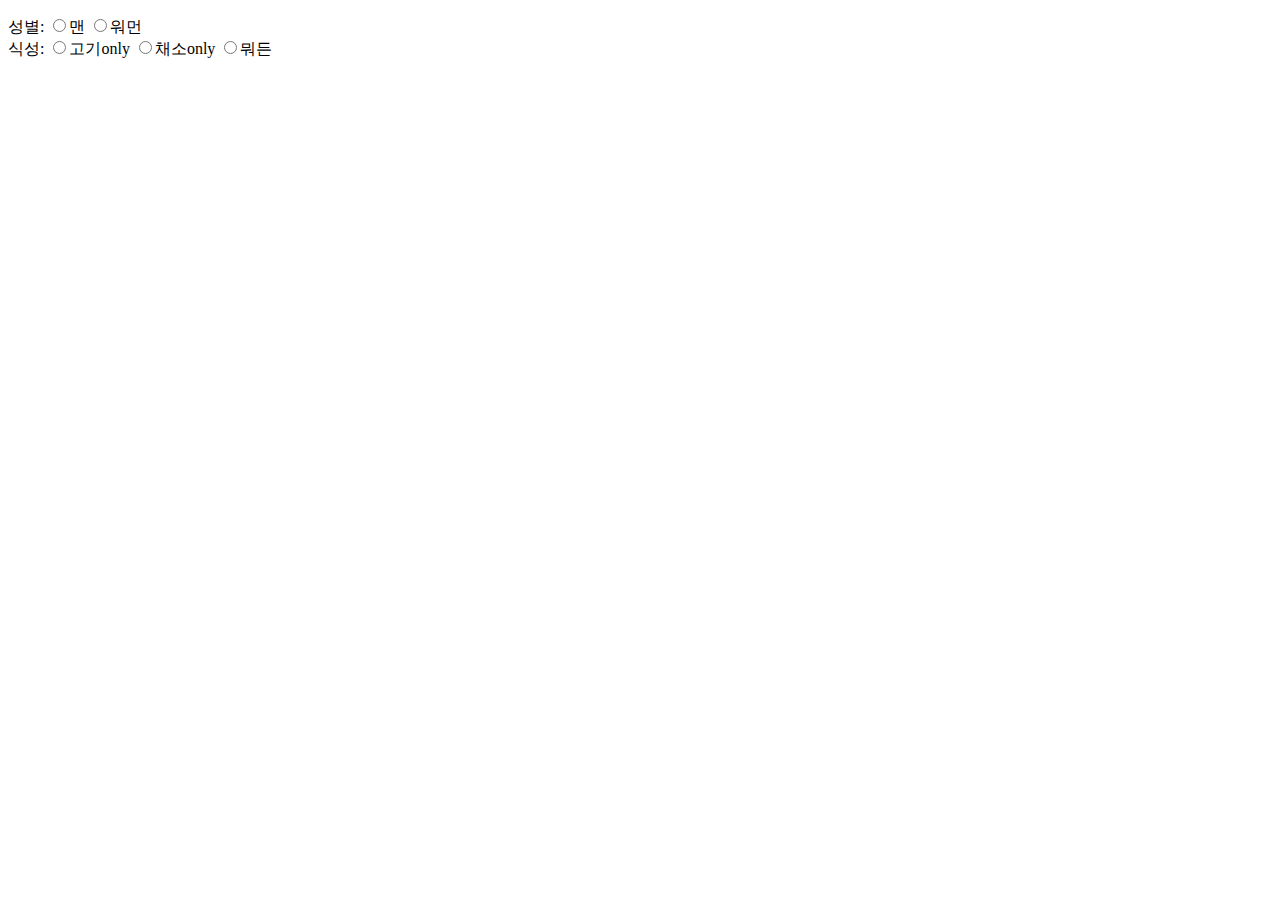
<file: index.html>
<!DOCTYPE html>
<html lang="ko">
  <head>
    <meta charset="UTF-8" />
    <title>테스트</title>
  </head>
  <body>
    <p>
      성별: <input type="radio" name="gender" value="man" />맨
      <input type="radio" name="gender" />워먼
      <br />
      식성:
      <input type="radio" name="food" value="woman" value="meat" />고기only
      <input type="radio" name="food" value="vege" />채소only
      <input type="radio" name="food" value="every" />뭐든
    </p>
  </body>
</html>
</file>
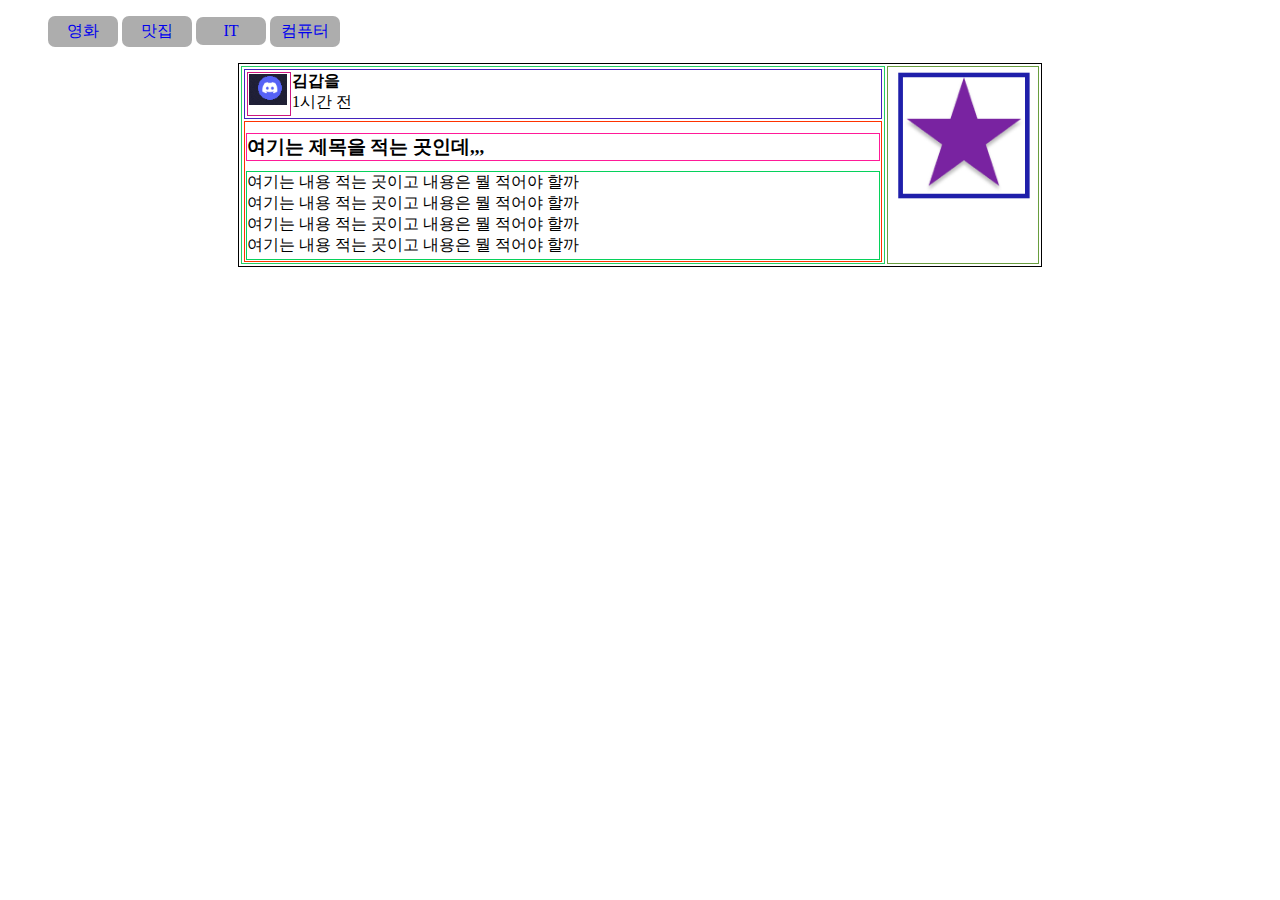
<file: 연습/blog_post/index.html>
<!DOCTYPE html>
<html>
  <head>
    <meta charset="UTF-8" />
    <title>My Blog</title>
    <link rel="stylesheet" href="style.css" />
  </head>
  <body>
    <nav>
      <ul class="navbar">
        <li><a href="#">영화</a></li>
        <li><a href="#">맛집</a></li>
        <li><a href="#">IT</a></li>
        <li><a href="#">컴퓨터</a></li>
      </ul>
    </nav>

    <div class="container">
      <div class="blog-content">
        <div class="header">
          <div class="header-image"><img src="2.png" /></div>
          <div class="blog-name">
            <h4 class="name">김갑을</h4>
            <p class="time">1시간 전</p>
          </div>
        </div>

        <div style="clear: both"></div>

        <div class="content">
          <h3 class="content_title">여기는 제목을 적는 곳인데,,,</h3>
          <p class="content_paragraph">
            여기는 내용 적는 곳이고 내용은 뭘 적어야 할까<br />
            여기는 내용 적는 곳이고 내용은 뭘 적어야 할까<br />
            여기는 내용 적는 곳이고 내용은 뭘 적어야 할까<br />
            여기는 내용 적는 곳이고 내용은 뭘 적어야 할까<br />
            여기는 내용 적는 곳이고 내용은 뭘 적어야 할까<br />
          </p>
        </div>
      </div>
      <div class="blog-image"><img src="1.png" width="100%" /></div>
    </div>
  </body>
</html>
</file>
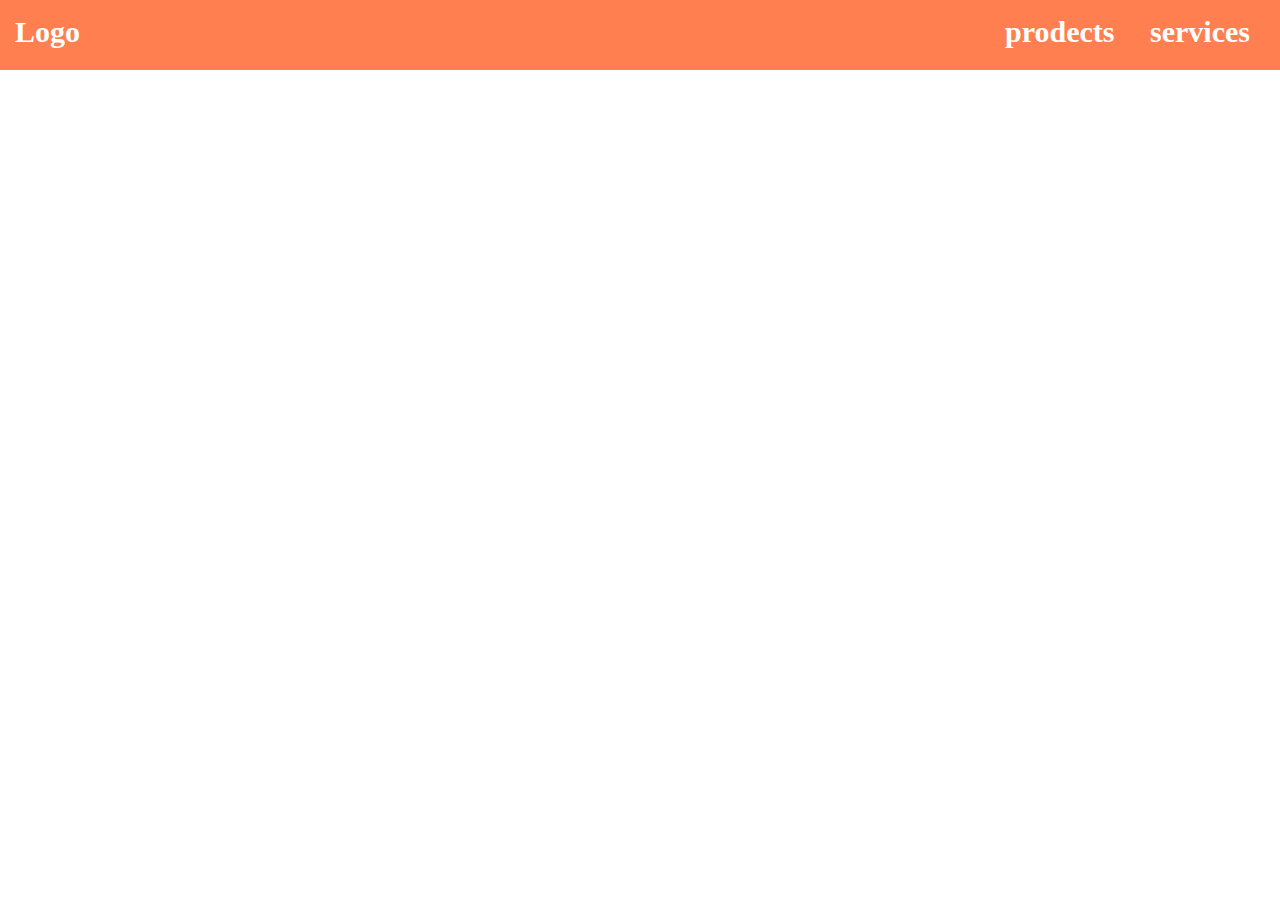
<file: 연습/flexbox/index.html>
<!DOCTYPE html>
<html lang="ko">
  <head>
    <title>FlexboX</title>
    <meta charset="utf-8" />
    <link rel="stylesheet" href="style.css" />
  </head>
  <body>
    <nav class="flex-container">
      <div class="flex-item"><a href="#">Logo</a></div>
      <div class="flex-item" style="flex-grow: 4"></div>
      <div class="flex-item">
        <a href="#">prodects</a>
      </div>
      <div class="flex-item">
        <a href="#">services</a>
      </div>
    </nav>
  </body>
</html>
</file>
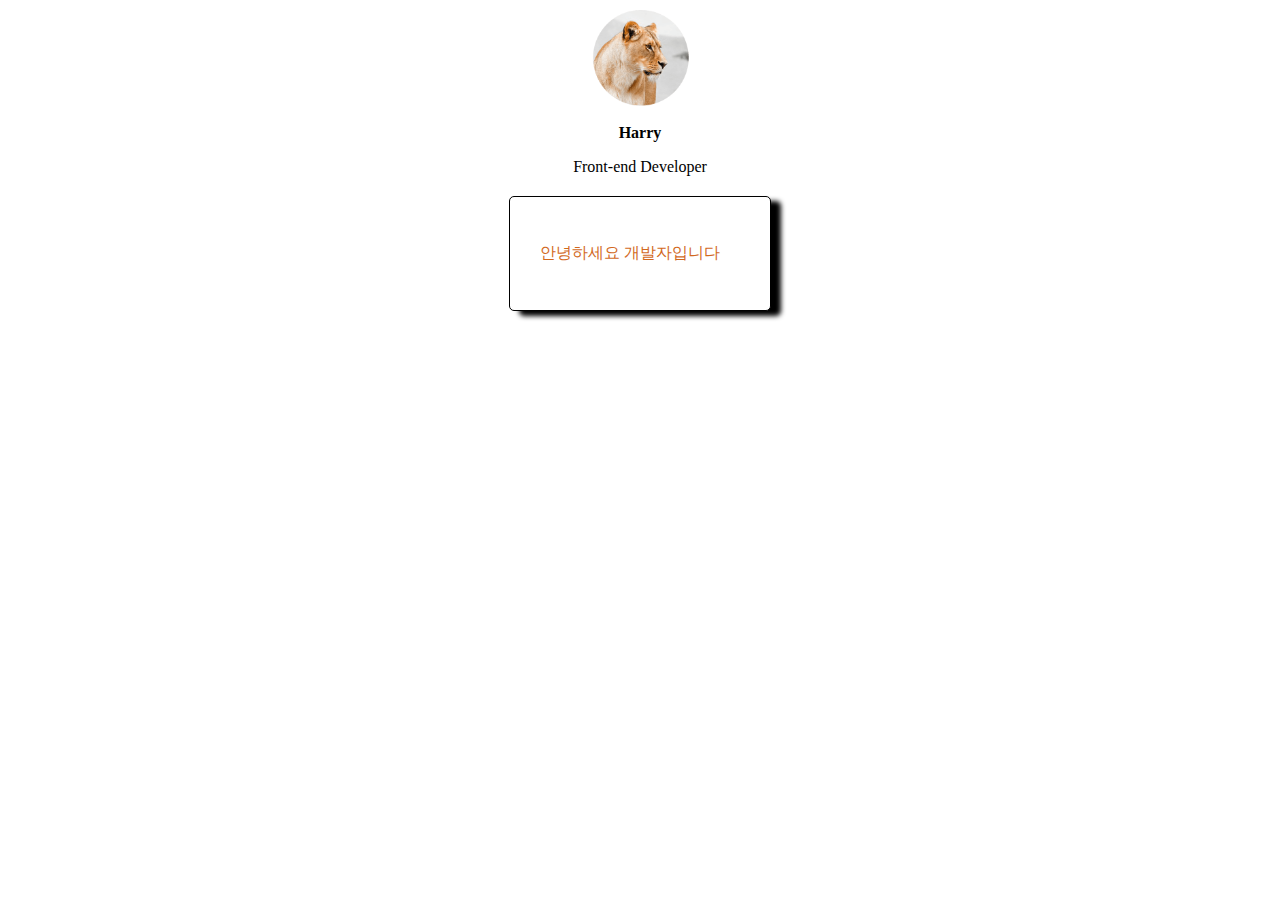
<file: 연습/profile/index.html>
<!DOCTYPE html>
<html>
  <head>
    <meta charset="utf-8" />
    <title>Simple</title>
    <link href="main.css" rel="stylesheet" />
  </head>
  <body>
    <img src="lion.png" class="profile" alt="lion image" />
    <h3 class="name">Harry</h3>
    <p style="text-align:center;">Front-end Developer</p>
    <div class="box">
      <p>안녕하세요 개발자입니다</p>
    </div>
  </body>
</html>
</file>
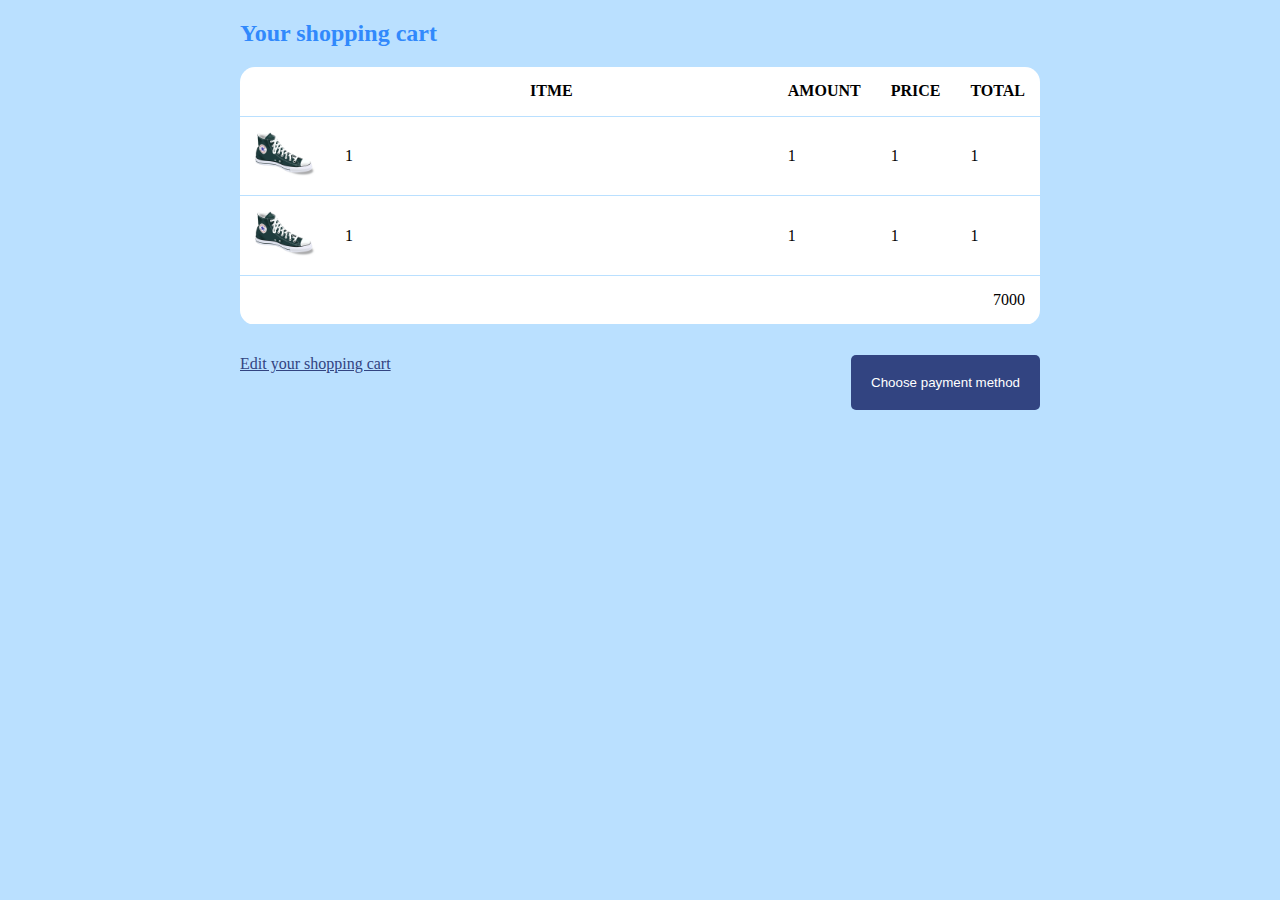
<file: 연습/table/index.html>
<!DOCTYPE html>
<html>
  <head>
    <meta charset="utf-8" />
    <title>Simple</title>
    <link href="style.css" rel="stylesheet" />
  </head>
  <body>
    <div class="cart">
      <h2 style="color: rgb(49, 137, 252)">Your shopping cart</h2>
      <div>
        <table class="cart-table">
          <thead>
            <tr>
              <th></th>
              <th>ITME</td>
              <th>AMOUNT</td>              
              <th>PRICE</td>
              <th>TOTAL</td>
            </tr>
          </thead>
          <tbody>
            <tr>
              <td><img class="table-image"src="image/item1.png"></td>
              <td>1</td>
              <td>1</td>
              <td>1</td>
              <td>1</td>
            </tr>
            <tr>
              <td><img class="table-image"src="image/item1.png"></td>
              <td>1</td>
              <td>1</td>
              <td>1</td>
              <td>1</td>
            </tr>
            <tr>
              <td colspan="5" style="text-align: right;">7000</td>
            </tr>
          </tbody>
        </table>
      </div>
      <div style="margin-top: 30px; position : relative;">
        <a class="Edit_your_shopping_cart" href="">Edit your shopping cart</a>
        <button style="position : absolute; right : 0;"class="Choose_payment_method">Choose payment method</button>
      </div>
    </div>
  </body>
</html>
</file>
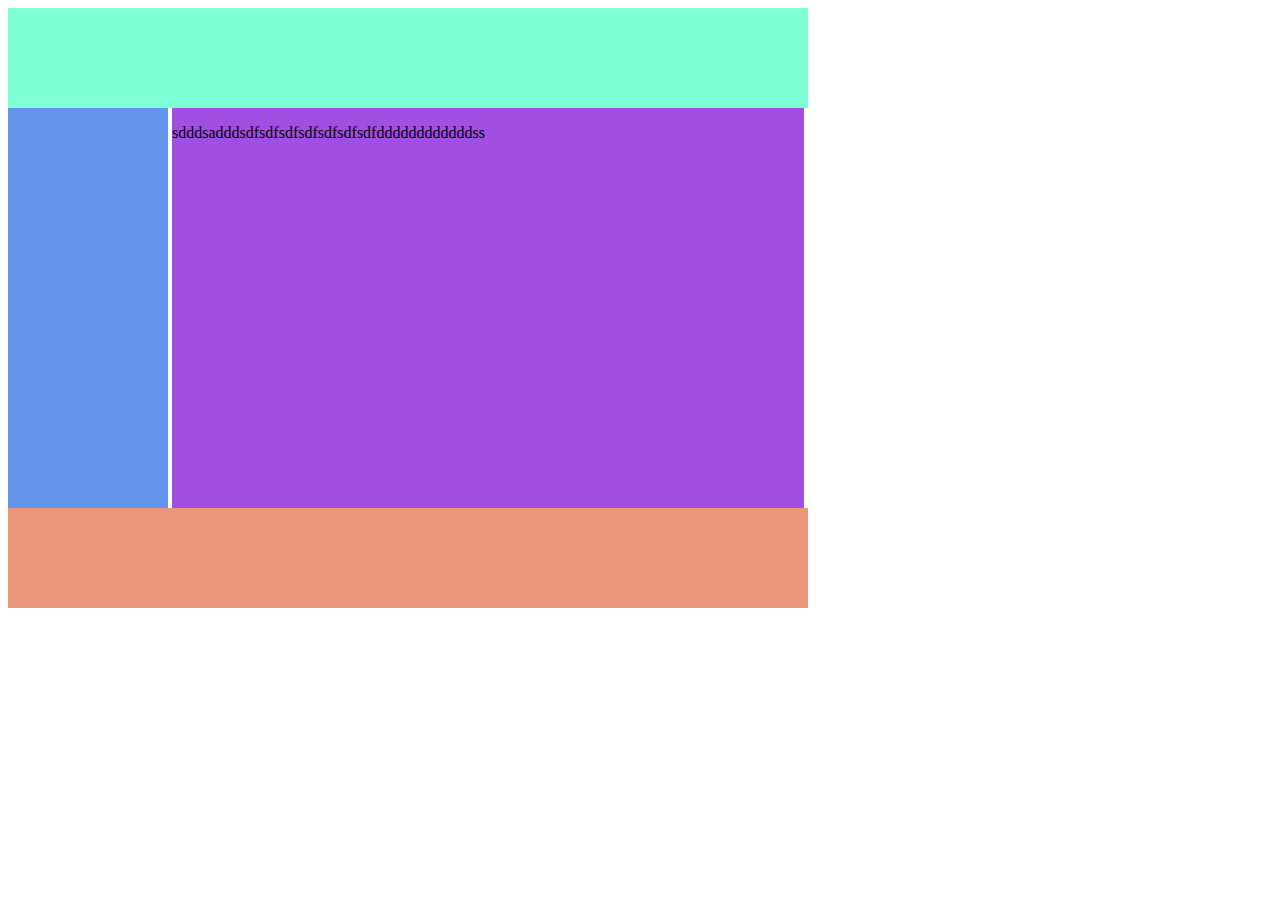
<file: 연습/layout/layouth1.html>
<!DOCTYPE html>
<html>
  <head>
    <meta charset="utf-8" />
    <title>Document</title>
    <link rel="stylesheet" href="main2.css" />
  </head>
  <body>
    <div class="container">
      <div class="header"></div>
      <div class="left-menu"></div>
      <div class="content">
        <p>sdddsadddsdfsdfsdfsdfsdfsdfsdfddddddddddddss</p>
      </div>
      <div class="footer"></div>
    </div>
  </body>
</html>
</file>
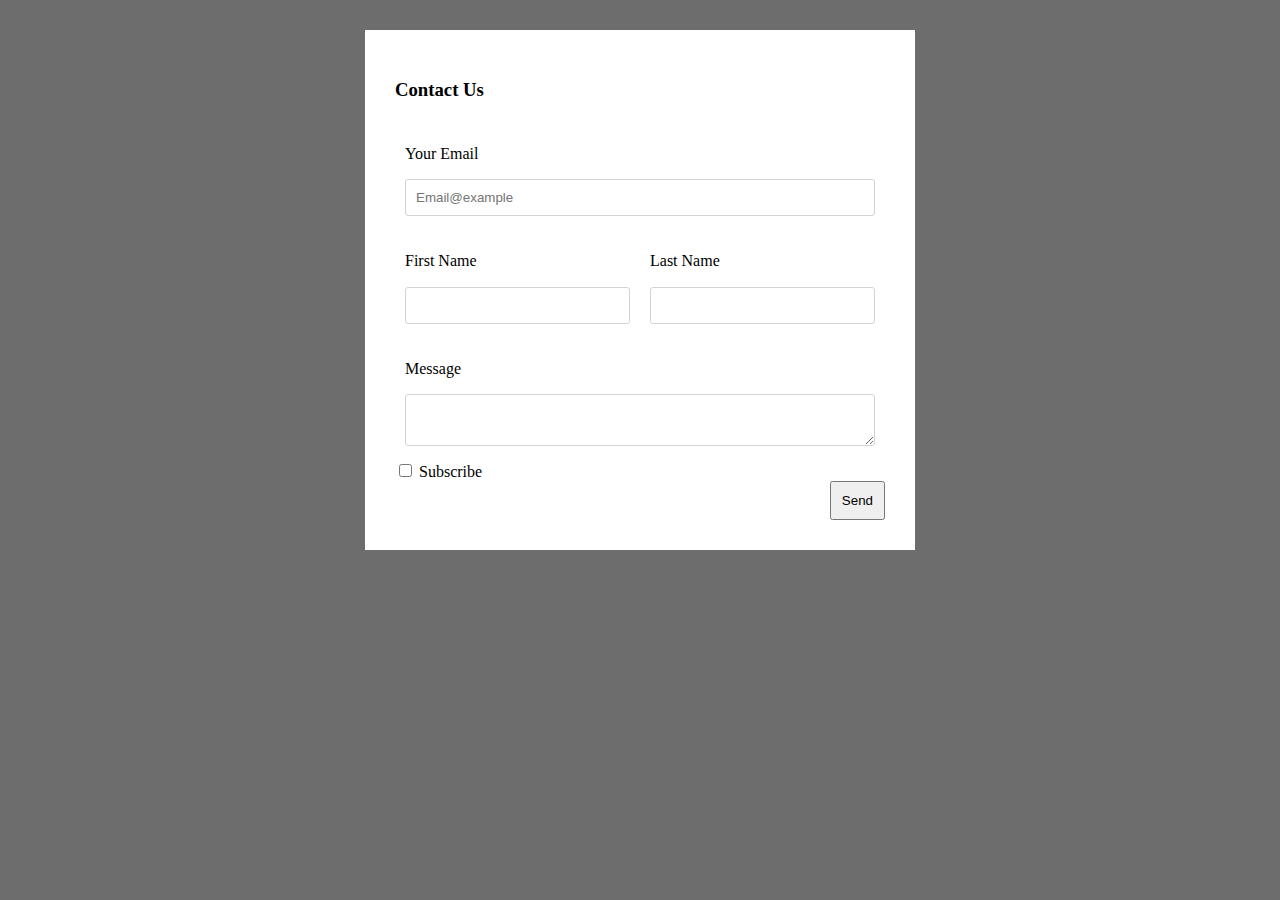
<file: 연습/pretty_background/contact_us.html>
<!DOCTYPE html>
<html>
  <head>
    <meta charset="UTF-8" />
    <title>Contact us</title>
    <link rel="stylesheet" href="contact_us_style.css" />
  </head>
  <body>
    <div class="white-box">
      <form>
        <div>
          <h3>Contact Us</h3>
          <div class="w-100">
            <p>Your Email</p>
            <input
              class="form-input"
              type="email"
              placeholder="Email@example"
            />
          </div>
          <div class="name-box">
            <p>First Name</p>
            <input class="form-input" type="text" />
          </div>
          <div class="name-box">
            <p>Last Name</p>
            <input class="form-input" type="text" />
          </div>
          <div style="clear: both"></div>
          <div class="w-100">
            <p>Message</p>
            <textarea class="form-input"></textarea>
          </div>
          <div>
            <input id="sub" type="checkbox" />
            <label for="sub">Subscribe</label>
            <button class="yellow-button">Send</button>
          </div>
        </div>
      </form>
    </div>
  </body>
</html>
</file>
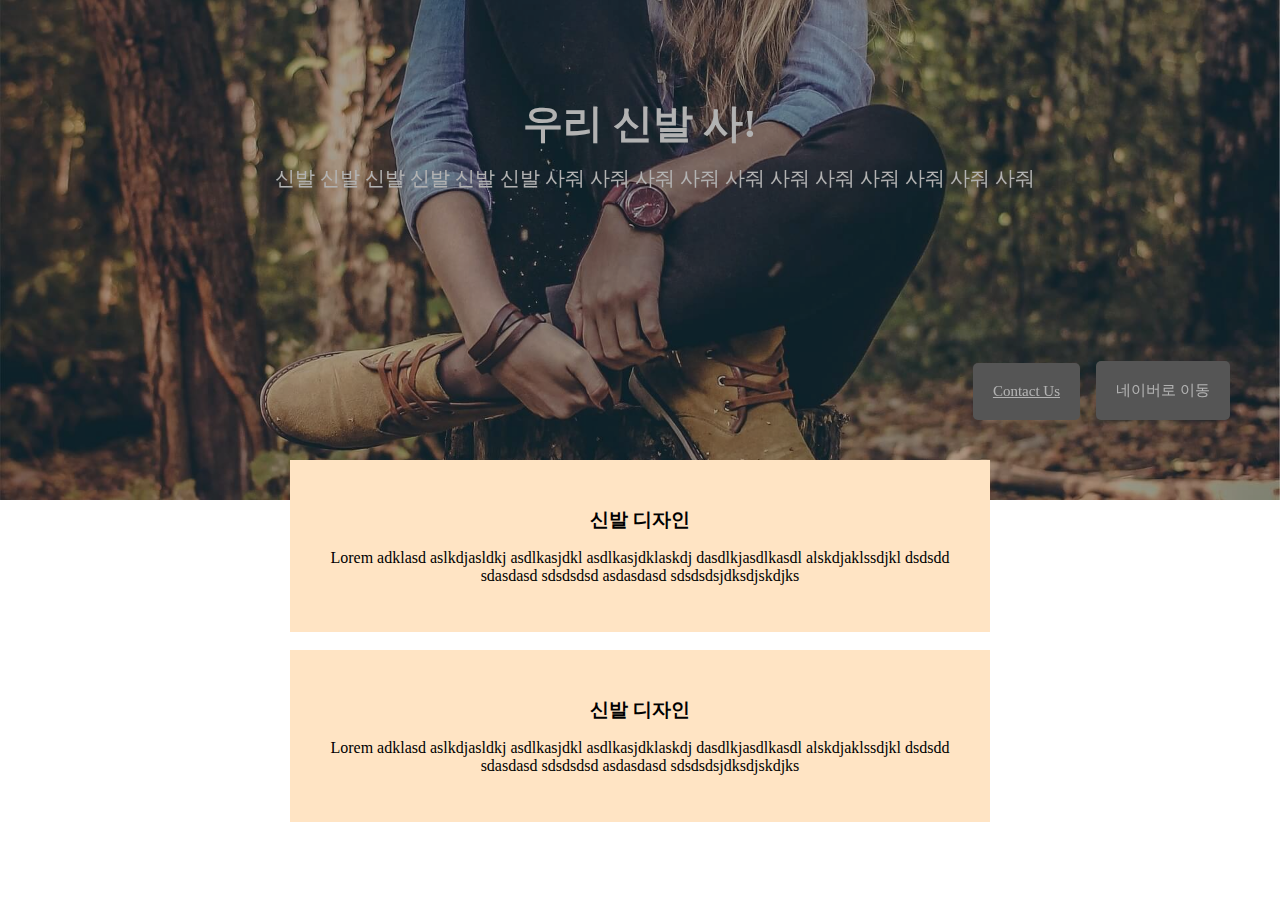
<file: 연습/pretty_background/layout2.html>
<!DOCTYPE html>
<html>
  <head>
    <meta charset="UTF-8" />
    <title>예쁜 배경</title>
    <link rel="stylesheet" href="layout2_style.css" />
  </head>
  <body style="margin: 0px">
    <div class="main-background">
      <h2 class="main-title">우리 신발 사!</h2>
      <p class="main-paragraph">
        신발 신발 신발 신발 신발 신발 사줘 사줘 사줘 사줘 사줘 사줘 사줘 사줘
        사줘 사줘 사줘
      </p>
      <a class="contact-button" href="contact_us.html" target="_blank"
        >Contact Us</a
      >
      <button
        class="main-button"
        type="button"
        onclick="location.href='http://naver.com/';"
      >
        네이버로 이동
      </button>
    </div>
    <div class="text1">
      <h3>신발 디자인</h3>
      <p>
        Lorem adklasd aslkdjasldkj asdlkasjdkl asdlkasjdklaskdj dasdlkjasdlkasdl
        alskdjaklssdjkl dsdsdd sdasdasd sdsdsdsd asdasdasd sdsdsdsjdksdjskdjks
      </p>
    </div>
    <br />
    <div class="text1">
      <h3>신발 디자인</h3>
      <p>
        Lorem adklasd aslkdjasldkj asdlkasjdkl asdlkasjdklaskdj dasdlkjasdlkasdl
        alskdjaklssdjkl dsdsdd sdasdasd sdsdsdsd asdasdasd sdsdsdsjdksdjskdjks
      </p>
    </div>
    <div></div>
  </body>
</html>
</file>
<file: 연습/blog_post/style.css>
.container {
  width: 800px;
  height: 200px;
  margin-left: auto;
  margin-right: auto;
  border: 1px solid black;
  padding: 1px;
}
.navbar li {
  display: inline-block;
  width: 60px;
  text-align: center;
  background-color: rgb(173, 173, 173);
  border-radius: 7px;
  padding: 5px;
}
.navbar a {
  font-size: 16px;
  text-decoration: none;
}
.name {
  margin: 0px;
}
.time {
  margin: 0px;
}
.blog-content {
  width: 80%;
  height: 194px;
  border: 1px solid rgb(35, 206, 100);
  float: left;
  padding: 1px;
  margin: 1px;
}
.blog-image {
  margin-left: 3px;
  width: 148px;
  height: 194px;
  float: left;
  border: 1px solid rgb(105, 158, 62);
  padding: 1px;
  margin: 1px;
}

.header {
  width: 99%;
  height: 46px;
  border: 1px solid rgb(67, 34, 189);
  padding: 1px;
  margin: 1px;
}
.header-image {
  width: 40px;
  height: 40px;
  float: left;
  border: 1px solid rgb(206, 22, 129);
  padding: 1px;
  margin: 1px;
}
.blog-name {
  float: left;
}
.content {
  height: 137px;
  border: 1px solid rgb(255, 51, 0);
  padding: 1px;
  margin: 1px;
}
.content_title {
  margin-top: 10px;
  margin-bottom: 10px;
  border: 1px solid rgba(255, 0, 140, 0.897);
}
.content_paragraph {
  max-height: 87px;
  border: 1px solid rgb(6, 209, 91);
  overflow: hidden;
  margin-top: 0px;
}
</file>
<file: 연습/flexbox/style.css>
div {
  box-sizing: border-box;
}
body {
  margin: 0;
}
html {
  line-height: 1.15; /*기본 행간 높이*/
}
a {
  outline: none;
  text-decoration: none;
  font-size: 30px;
  font-weight: bold;
}
a:link,
a:visited {
  color: white;
  text-align: center;
}
.flex-container {
  background-color: coral;
  display: flex;
  flex-direction: row;
  justify-content: center;
}

.flex-item {
  width: 120px;
  height: 60px;
  margin: 5px;
  margin-right: 20px;
  padding: 10px;
}
</file>
<file: 연습/profile/main.css>
.profile {
  width: 100px;
  display: block;
  margin-left: auto;
  margin-right: auto;
}
.name {
  text-align: center;
  font-size: 16px;
}
.box {
  width: 200px;

  margin: 20px;
  padding: 30px;
  border: 1px solid black;
  border-radius: 5px;
  background-color: white;

  display: block;
  margin-left: auto;
  margin-right: auto;

  color: chocolate;

  box-shadow: 10px 5px 5px black;
}
</file>
<file: 연습/table/style.css>
div {
  width: 100%;
  box-sizing: border-box;
}
table {
  border: 0px;
  width: 100%;
  box-sizing: border-box;
  border-collapse: collapse;
  background-color: white;
  border-radius: 15px;
  margin: auto;
}
body {
  margin: 0;
  background-color: rgb(186, 224, 255);
}
html {
  line-height: 1.15; /*기본 행간 높이*/
}

.cart {
  width: 80%;
  max-width: 800px;
  margin: auto;
}
.Edit_your_shopping_cart {
  color: rgb(50, 68, 129);
}
.Choose_payment_method {
  border-radius: 5px;
  border: 0px;
  background-color: rgb(50, 68, 129);
  color: white;
  padding: 20px;
}
.cart-table td,
.cart-table th {
  padding: 15px;
  border-bottom: 1px solid rgb(186, 224, 255);
}
.cart-table th:nth-child(2) {
  width: 700px;
}
.table-image {
  width: 60px;
}
</file>
<file: 연습/layout/main2.css>
.container {
  width: 800px;
}
.header {
  width: 100%;
  height: 100px;
  background-color: aquamarine;
}
.left-menu {
  width: 20%;
  height: 400px;
  background-color: cornflowerblue;
  display: inline-block;
  vertical-align: top;
}
.content {
  width: 79%;
  height: 400px;
  background-color: rgb(160, 79, 226);
  display: inline-block;
}
.footer {
  width: 100%;
  height: 100px;
  background-color: darksalmon;
}
</file>
<file: 연습/pretty_background/contact_us_style.css>
div,
input,
select,
textarea {
  box-sizing: border-box;
}
body {
  margin: 30px;
  background-color: rgb(109, 109, 109);
}
html {
  line-height: 1.15; /*기본 행간 높이*/
}
.white-box {
  background-color: white;
  padding: 30px;
  width: 80%;
  max-width: 550px;
  margin: auto;
  height: auto;
}
.w-100 {
  width: 100%;
  padding: 10px;
}
.form-input {
  width: 100%;
  padding: 10px;
  border: 1px solid lightgray;
  border-radius: 3px;
}
.name-box {
  width: 50%;
  float: left;
  padding: 10px;
}
.yellow-button {
  padding: 10px;
  display: block;
  margin-left: auto;
}
</file>
<file: 연습/pretty_background/layout2_style.css>
.main-background {
  width: 100%;
  height: 500px;
  background-image: url(/img/shoes.jpg);
  background-size: cover;
  background-repeat: no-repeat;
  background-position: center;
  filter: brightness(70%);
  padding: 1px;
  text-align: center;
}
.main-title {
  color: white;
  font-size: 40px;
  margin-top: 100px;
  margin-bottom: 20px;
}
.main-paragraph {
  color: white;
  font-size: 20px;
  margin-left: 30px;
}
.main-button {
  margin: 0px;
  padding: 20px;
  background-color: rgb(121, 121, 121);
  border: none;
  border-radius: 5px;
  position: absolute;
  right: 50px;
  bottom: 80px;
}
.contact-button {
  margin: 0px;
  padding: 20px;
  background-color: rgb(121, 121, 121);
  border: none;
  border-radius: 5px;
  position: absolute;
  right: 200px;
  bottom: 80px;
}
.text1 {
  width: 80%;
  max-width: 700px;
  height: auto;
  margin: auto;
  background-color: bisque;
  text-align: center;
  padding: 30px;
  position: relative;
  top: -40px;
  box-sizing: border-box;
}
a,
button {
  color: white;
  font-size: 15px;
}
div {
  box-sizing: border-box;
}
body {
  margin: 0;
}
html {
  line-height: 1.15; /*기본 행간 높이*/
}
</file>
